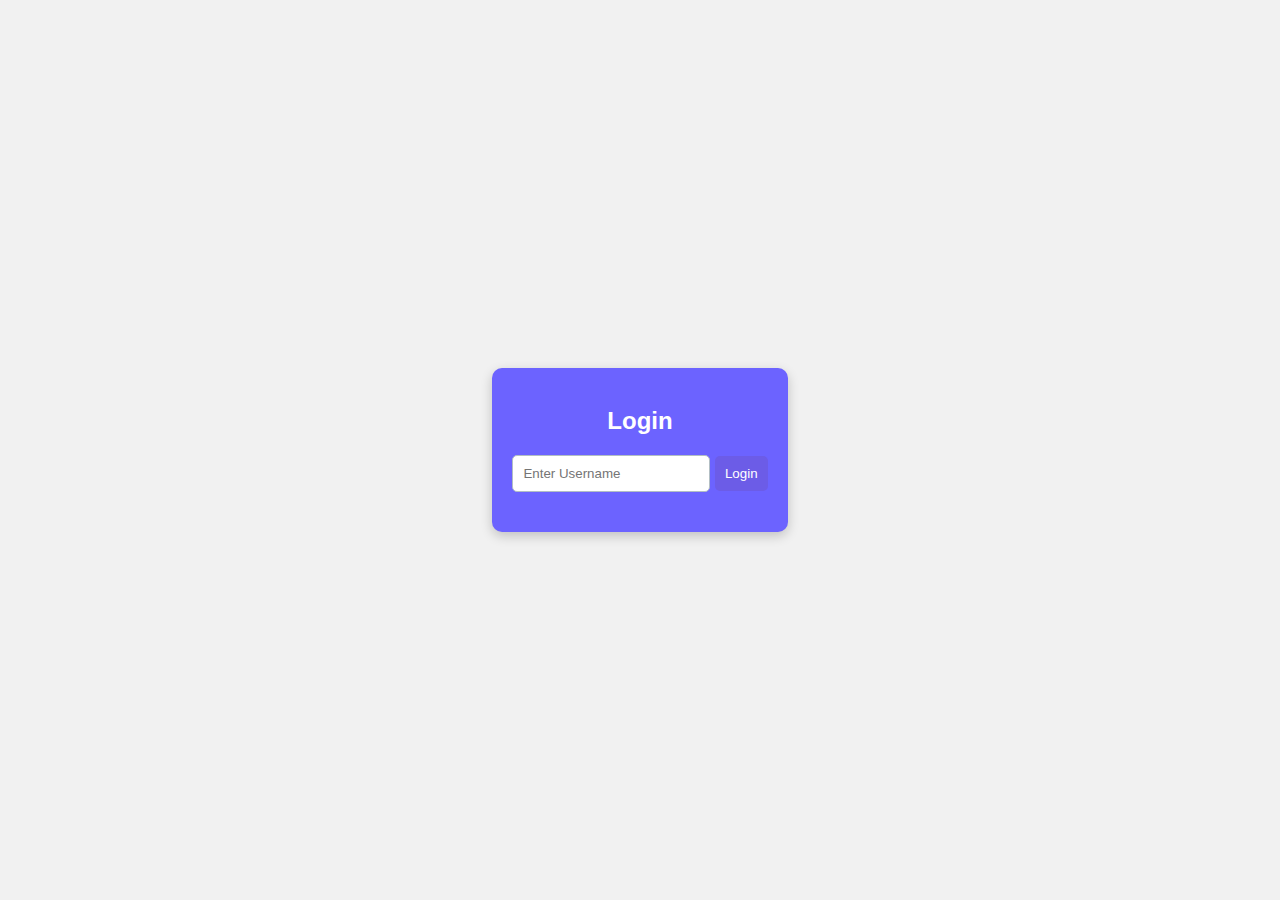
<file: index.html>
<!DOCTYPE html>
<html lang="en">
<head>
    <meta charset="UTF-8">
    <meta name="viewport" content="width=device-width, initial-scale=1.0">
    <title>Login</title>
    <link rel="stylesheet" href="style.css">
</head>
<body>
    <div class="container">
        <div class="login-box">
            <h2>Login</h2>
            <input type="text" id="username" placeholder="Enter Username" required>
            <button id="loginBtn">Login</button>
        </div>
    </div>
    <script>
        document.getElementById('loginBtn').addEventListener('click', function () {
            const username = document.getElementById('username').value.trim();
            if (username) {
                localStorage.setItem('username', username);
                window.location.href = 'chat_rooms.html';
            } else {
                alert('Please enter a username.');
            }
        });
    </script>
</body>
</html>
</file>
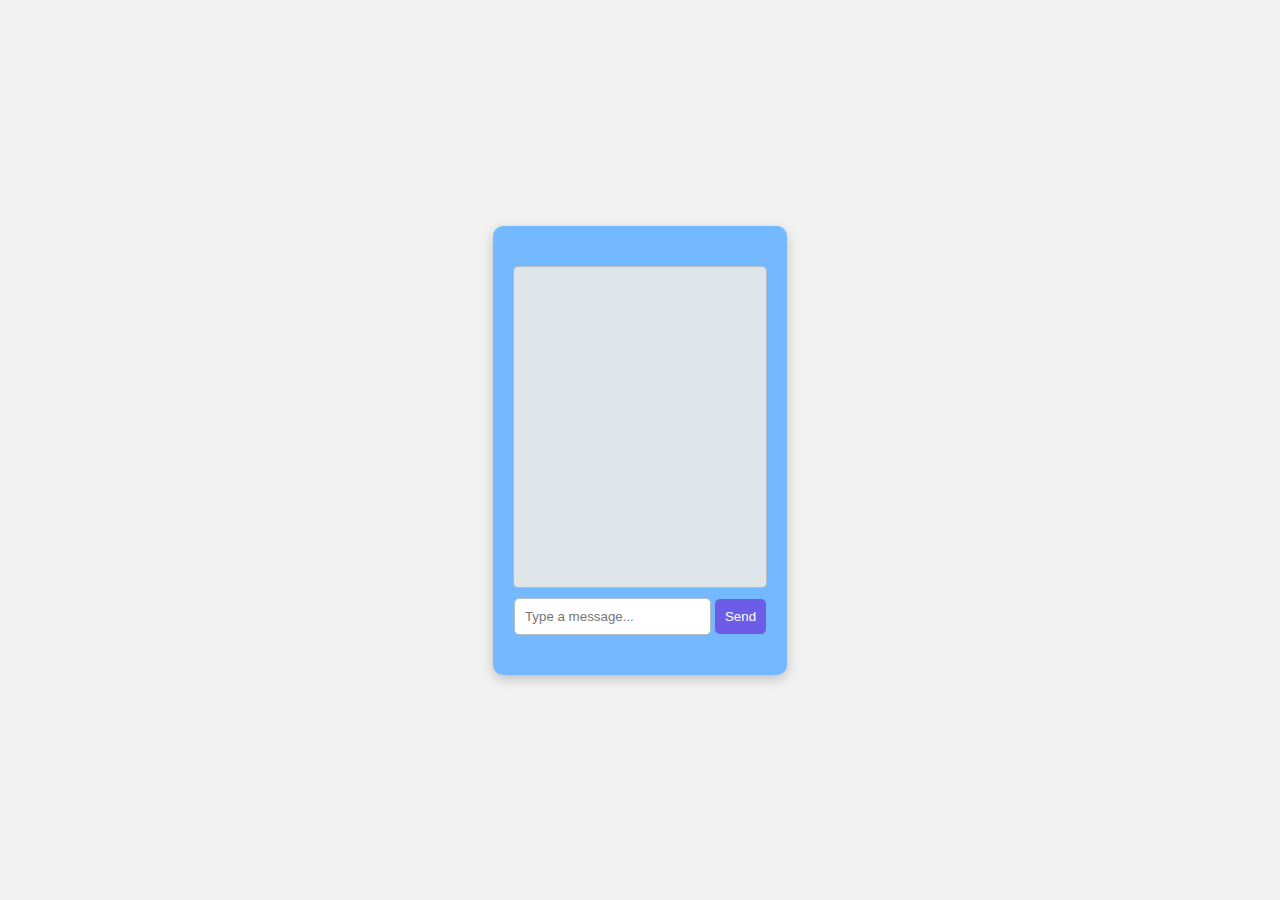
<file: chat_room.html>
<!DOCTYPE html>
<html lang="en">
<head>
    <meta charset="UTF-8">
    <meta name="viewport" content="width=device-width, initial-scale=1.0">
    <title>Chat Room</title>
    <link rel="stylesheet" href="style.css">
</head>
<body>
    <div class="container">
        <div class="chatroom-box">
            <h2 id="roomTitle"></h2>
            <div class="chat-history" id="chatHistory"></div>
            <input type="text" id="message" placeholder="Type a message..." required>
            <button id="sendBtn">Send</button>
        </div>
    </div>
    <script>
        const urlParams = new URLSearchParams(window.location.search);
        const room = urlParams.get('room');
        const username = localStorage.getItem('username');
        const roomTitle = document.getElementById('roomTitle');
        const chatHistory = document.getElementById('chatHistory');

        roomTitle.textContent = room.charAt(0).toUpperCase() + room.slice(1) + " Room";

        function loadMessages() {
            const messages = JSON.parse(localStorage.getItem(room)) || [];
            chatHistory.innerHTML = '';
            messages.forEach(msg => {
                const div = document.createElement('div');
                div.textContent = `${msg.username}: ${msg.message}`;
                chatHistory.appendChild(div);
            });
        }

        document.getElementById('sendBtn').addEventListener('click', function () {
            const messageInput = document.getElementById('message');
            const message = messageInput.value.trim();
            if (message) {
                const messages = JSON.parse(localStorage.getItem(room)) || [];
                messages.push({ username, message });
                localStorage.setItem(room, JSON.stringify(messages));
                messageInput.value = '';
                loadMessages();
            }
        });

        loadMessages();
    </script>
</body>
</html>
</file>
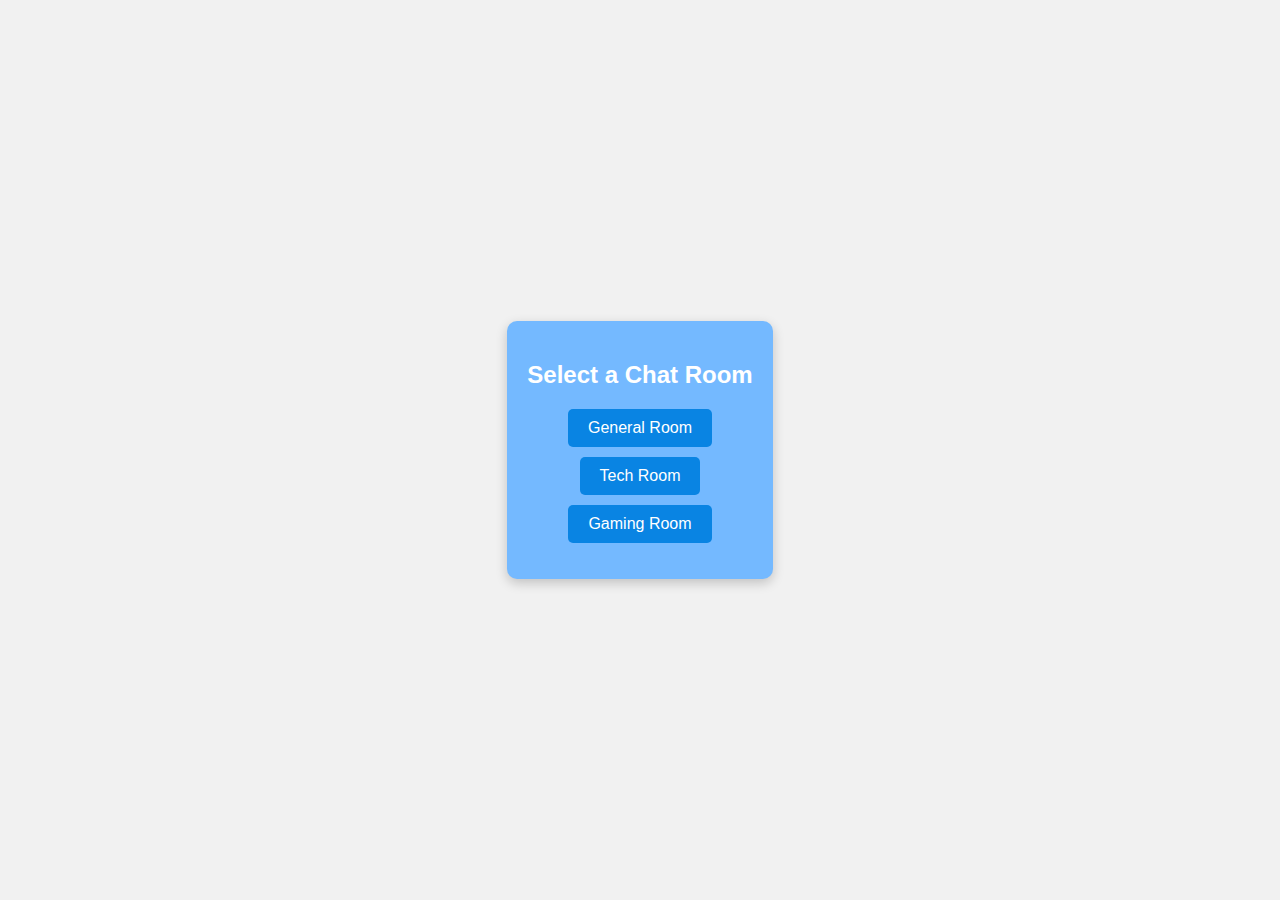
<file: chat_rooms.html>
<!DOCTYPE html>
<html lang="en">
<head>
    <meta charset="UTF-8">
    <meta name="viewport" content="width=device-width, initial-scale=1.0">
    <title>Select Chat Room</title>
    <link rel="stylesheet" href="style.css">
</head>
<body>
    <div class="container">
        <div class="chatroom-box">
            <h2>Select a Chat Room</h2>
            <ul id="roomList">
                <li><a href="chat_room.html?room=general">General Room</a></li>
                <li><a href="chat_room.html?room=tech">Tech Room</a></li>
                <li><a href="chat_room.html?room=gaming">Gaming Room</a></li>
            </ul>
        </div>
    </div>
</body>
</html>
</file>
<file: style.css>
body {
    margin: 0;
    padding: 0;
    font-family: Arial, sans-serif;
    background-color: #f1f1f1;
}

.container {
    display: flex;
    justify-content: center;
    align-items: center;
    height: 100vh;
}

.login-box {
    padding: 20px;
    border-radius: 10px;
    background-color: #6c63ff;
    color: white;
    text-align: center;
    box-shadow: 0px 4px 12px rgba(0, 0, 0, 0.2);
}

.login-box h2 {
    margin-bottom: 20px;
}

input {
    width: 100%;
    padding: 10px;
    border: none;
    border-radius: 5px;
    margin-bottom: 20px;
}

button {
    padding: 10px 20px;
    background-color: #ff6b6b;
    color: white;
    border: none;
    border-radius: 5px;
    cursor: pointer;
}

button:hover {
    background-color: #ff4757;
}

.chatroom-box {
    padding: 20px;
    border-radius: 10px;
    background-color: #74b9ff;
    color: white;
    text-align: center;
    box-shadow: 0px 4px 12px rgba(0, 0, 0, 0.2);
}

.chatroom-box h2 {
    margin-bottom: 20px;
}

ul {
    list-style: none;
    padding: 0;
}

ul li {
    margin: 10px 0;
}

ul li a {
    color: white;
    text-decoration: none;
    background-color: #0984e3;
    padding: 10px 20px;
    border-radius: 5px;
    display: inline-block;
}

ul li a:hover {
    background-color: #74b9ff;
}

.chat-history {
    height: 300px;
    overflow-y: auto;
    padding: 10px;
    background-color: #dfe6e9;
    border: 1px solid #b2bec3;
    border-radius: 5px;
    margin-bottom: 10px;
}

.chat-history div {
    margin: 10px 0;
    padding: 5px;
    background-color: #74b9ff;
    color: white;
    border-radius: 5px;
}

.chat-history div:nth-child(odd) {
    background-color: #0984e3;
}

input[type="text"] {
    width: calc(100% - 80px);
    padding: 10px;
    border-radius: 5px;
    border: 1px solid #b2bec3;
}

button {
    padding: 10px;
    background-color: #6c5ce7;
    color: white;
    border: none;
    border-radius: 5px;
    cursor: pointer;
}

button:hover {
    background-color: #a29bfe;
}
</file>
